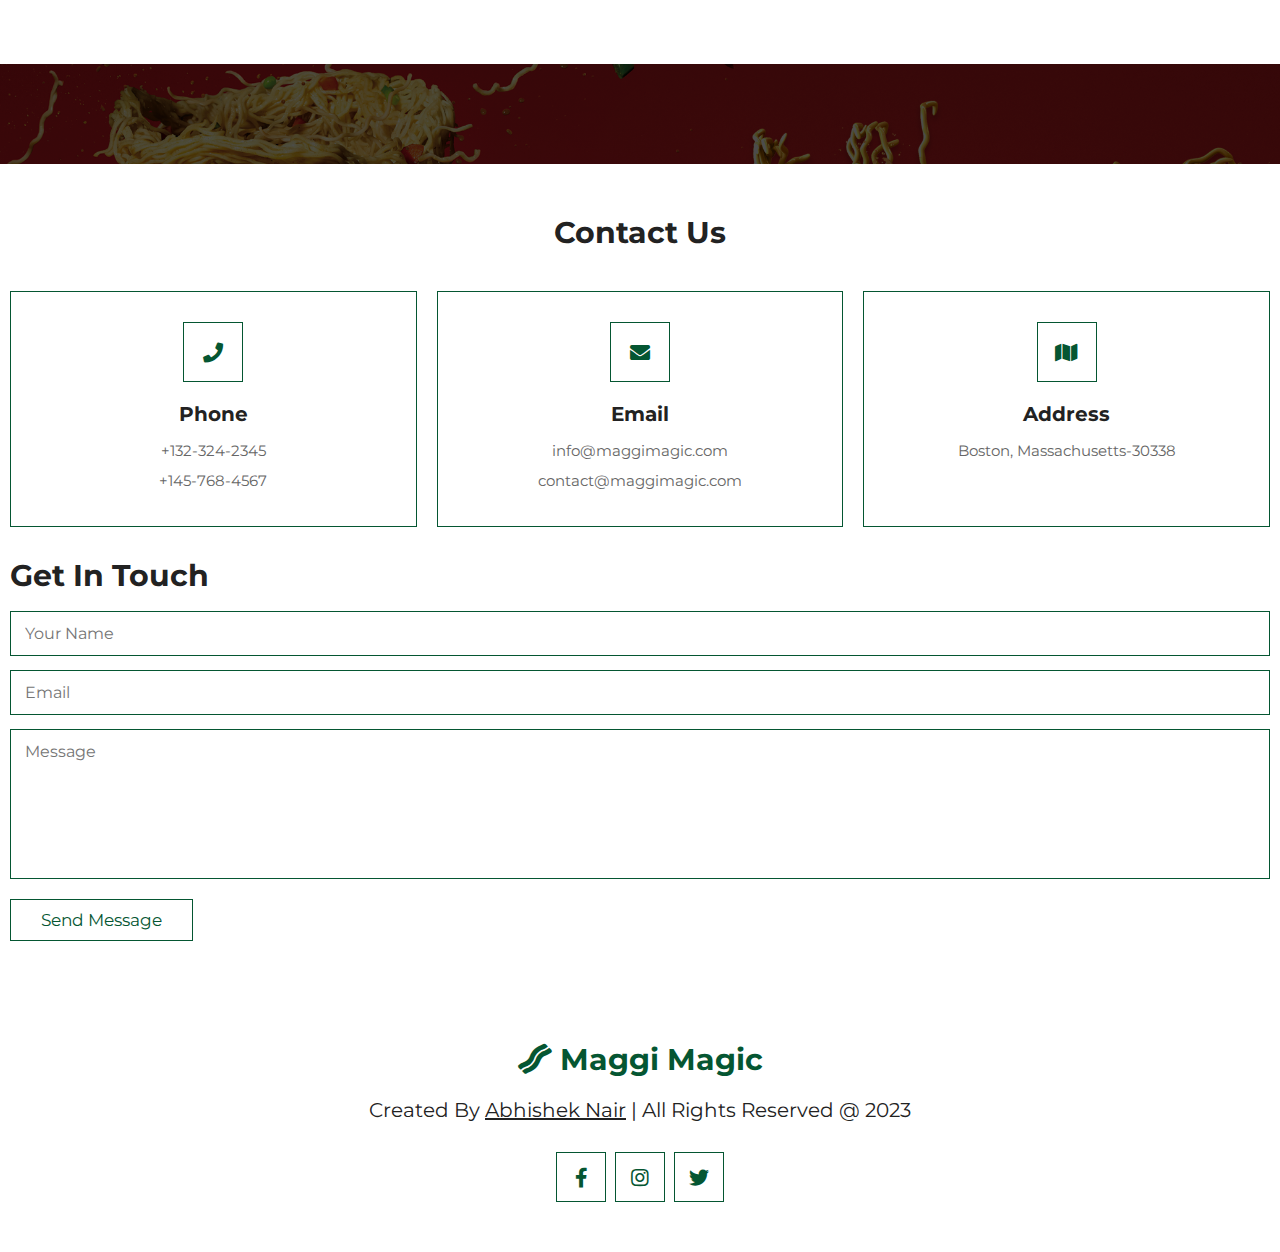
<file: contact.html>
<!DOCTYPE html>
<html lang="en">
<head>
   <meta charset="UTF-8">
   <meta http-equiv="X-UA-Compatible" content="IE=edge">
   <meta name="viewport" content="width=device-width, initial-scale=1.0">
   <title>Maggi Magic</title>
   <link rel="icon" type="image/x-icon" href="images/about-img-1.png">

   <!-- font awesome cdn link  -->
   <link rel="stylesheet" href="https://cdnjs.cloudflare.com/ajax/libs/font-awesome/5.15.4/css/all.min.css">

   <!-- bootstrap cdn link  -->
   <link href="https://cdn.jsdelivr.net/npm/bootstrap@5.2.0-beta1/dist/css/bootstrap.min.css" rel="stylesheet" integrity="sha384-0evHe/X+R7YkIZDRvuzKMRqM+OrBnVFBL6DOitfPri4tjfHxaWutUpFmBp4vmVor" crossorigin="anonymous">

   <!-- custom css file link  -->
   <link rel="stylesheet" href="css/style.css">

</head>
<body>
   
<!-- header section starts     -->

<header class="header fixed-top">
   <div class="container">
      <div class="row align-items-center">
         <nav class="nav">
            <a href="index.html"><strong>Home</strong></a>
            <a href="index.html#about"><strong>About</strong></a>
            <a href="index.html#menu"><strong>Menu</strong></a>
            <a href="contact.html"><strong>Contact</strong></a>
         </nav>
         <div class="icons">
            <div id="menu-btn" class="fas fa-bars"></div>
         </div>
      </div>
   </div>
</header>

<!-- login form starts -->

<div class="login-form">
   <form action="">
      <div id="close-login-form" class="fas fa-times"></div>
      <a href="#" class="logo mr-auto"> <i class="fas fa-mug-hot"></i> coffee </a>
      <h3>let's start a new great day</h3>
      <input type="email" name="" placeholder="Enter your email" id="" class="box">
      <input type="password" name="" placeholder="Enter your password" id="" class="box">
      <div class="flex">
         <input type="checkbox" name="" id="remember-me">
         <label for="remember-me">Remember me</label>
         <a href="#">Forgot password?</a>
      </div>
      <input type="submit" value="login now" class="link-btn">
      <p class="account">Don't have an account? <a href="#">Create one!</a></p>
   </form>
</div>

<!-- login form ends -->

<!-- header section ends    -->

<!-- home section starts  -->

<section class="home" id="home">
</section>

<!-- home section ends -->




<!-- contact section starts  -->

<section class="contact" id="contact">

   <h1 class="heading"> contact us  </h1>

   <div class="container">

      <div class="contact-info-container">

         <div class="box">
            <i class="fas fa-phone"></i>
            <h3>Phone</h3>
            <p>+132-324-2345</p>
            <p>+145-768-4567</p>
         </div>
   
         <div class="box">
            <i class="fas fa-envelope"></i>
            <h3>Email</h3>
            <p>info@maggimagic.com</p>
            <p>contact@maggimagic.com</p>
         </div>
   
         <div class="box">
            <i class="fas fa-map"></i>
            <h3>Address</h3>
            <p>Boston, Massachusetts-30338</p>
         </div>
   
      </div>

      <div class="row align-items-center">

        

         <form action="" class="col-md-6">
            <h3>Get In Touch</h3>
            <input type="text" placeholder="Your Name" class="box">
            <input type="email" placeholder="Email" class="box">
            <textarea name="" placeholder="Message" class="box" id="" cols="30" rows="10"></textarea>
            <input type="submit" value="Send Message" class="link-btn">
         </form>

      </div>

   </div>

</section>

<!-- contact section ends -->


<!-- footer section starts  -->

<section class="footer container">

   <a href="#" class="logo"><i class="fas fa-bacon"></i> Maggi Magic</a>

   <p class="credit"> created by <span>Abhishek Nair</span> | All rights reserved @ 2023</p>

   <div class="share">
      <a href="#" class="fab fa-facebook-f"></a>
      <a href="#" class="fab fa-instagram"></a>
      <a href="#" class="fab fa-twitter"></a>
   </div>
   
</section>

<!-- footer section ends -->

<!-- custom js file link  -->
<script src="js/script.js"></script>

</body>
</html>
</file>
<file: css/style.css>
@import url("https://fonts.googleapis.com/css2?family=Montserrat:wght@100;200;300;400;500;600&display=swap");
section {
  padding: 5rem 1rem;
}

.link-btn {
  margin-top: 1rem;
  padding: 1rem 3rem;
  display: inline-block;
  border: 0.1rem solid #055632;
  color: #055632;
  background: none;
  cursor: pointer;
  font-size: 1.7rem;
}
.link-btn:hover {
  background: #055632;
  color: #fff;
}

.heading {
  text-align: center;
  margin-bottom: 4rem;
  font-size: 3rem;
  text-transform: capitalize;
  color: #222;
}

.header {
  z-index: 1000;
  padding: 2rem 0;
}
.header.active {
  padding: 2rem 0;
  background: #055632;
}
.header .nav a {
  font-size: 2rem;
  margin-right: 1rem;
  color: #fff;
}
.header .nav a:hover {
  text-decoration: underline !important;
  text-underline-offset: 0.5rem;
}
.header .icons div {
  font-size: 2.5rem;
  color: #fff;
  margin-right: 1rem;
  cursor: pointer;
}
.header #menu-btn {
  display: none;
}

.footer {
  text-align: center;
}
.footer .logo {
  font-size: 3rem;
  color: #055632;
  font-weight: bolder;
}
.footer .credit {
  margin: 2rem 0;
  font-size: 2rem;
  text-transform: capitalize;
  color: #222;
}
.footer .credit span {
  text-decoration: underline !important;
}
.footer .share {
  margin-top: 3rem;
}
.footer .share a {
  height: 5rem;
  width: 5rem;
  line-height: 5rem;
  font-size: 2rem;
  border: 0.1rem solid #055632;
  color: #055632;
  margin: 0 0.3rem;
}
.footer .share a:hover {
  background: #055632;
  color: #fff;
}

.about span, .home span {
  font-size: 2.5rem;
}

:root {
  --secondary-color:#1beb10;
}

* {
  font-family: "Montserrat", sans-serif;
  margin: 0;
  padding: 0;
  box-sizing: border-box;
  outline: none;
  text-decoration: none !important;
  transition: all 0.2s linear;
}

html {
  font-size: 62.5%;
  overflow-x: hidden;
  scroll-behavior: smooth;
  scroll-padding-top: 6rem;
}
html::-webkit-scrollbar {
  width: 1rem;
}
html::-webkit-scrollbar-track {
  background: transparent;
}
html::-webkit-scrollbar-thumb {
  background: #055632;
}

@keyframes fadeIn {
  0% {
    transform: translateY(-2rem);
    opacity: 0;
  }
}
.login-form {
  position: fixed;
  top: 0;
  left: 0;
  z-index: 1100;
  height: 100%;
  width: 100%;
  background: rgba(0, 0, 0, 0.8);
  display: none;
  align-items: center;
  justify-content: center;
  padding: 2rem;
}
.login-form.active {
  display: flex;
}
.login-form form {
  width: 50rem;
  padding: 4rem;
  background: #fff;
  text-align: center;
  position: relative;
  animation: fadeIn 0.2s linear;
}
.login-form form #close-login-form {
  position: absolute;
  top: -4rem;
  right: 0;
  font-size: 3rem;
  cursor: pointer;
  color: #fff;
}
.login-form form #close-login-form:hover {
  transform: rotate(90deg);
}
.login-form form .logo {
  font-size: 2.5rem;
  color: #055632;
  font-weight: bolder;
}
.login-form form h3 {
  padding: 1rem 0;
  font-size: 2rem;
  text-transform: capitalize;
  color: #222;
  margin-top: 1rem;
}
.login-form form .box {
  width: 100%;
  padding: 1.2rem 1.4rem;
  border: 0.1rem solid #055632;
  font-size: 1.6rem;
  margin: 1rem 0;
}
.login-form form .flex {
  display: flex;
  align-items: center;
  gap: 0.5rem;
  margin: 1rem 0;
}
.login-form form .flex label {
  font-size: 1.5rem;
  line-height: 2;
  color: #666;
  margin-bottom: 0;
  cursor: pointer;
}
.login-form form .flex a {
  font-size: 1.5rem;
  color: #055632;
  margin-left: auto;
}
.login-form form .flex a:hover {
  text-decoration: underline !important;
}
.login-form form .link-btn {
  width: 100%;
  margin-bottom: 2rem;
}
.login-form form .account {
  padding: 1.5rem 0.5rem;
  background: #eee;
  font-size: 1.5rem;
  line-height: 2;
  color: #666;
  margin-bottom: 0;
}
.login-form form .account a {
  color: #055632;
}
.login-form form .account a:hover {
  text-decoration: underline !important;
}

.home {
  background: linear-gradient(rgba(0, 0, 0, 0.7), rgba(0, 0, 0, 0.7)), url(../images/sub-banner.jpg) no-repeat;
  background-size: cover;
  background-position: center;
  background-attachment: fixed;
}
.home span {
  color: #fff;
}
.home h3 {
  padding: 1rem 0;
  font-size: 3rem;
  color: #fff;
}
.home .link-btn {
  color: #fff;
  border-color: #fff;
}

.about {
  background-color: var(--secondary-color);
}
.about span {
  color: #055632;
}
.about .title {
  padding-top: 1rem;
  font-size: 3rem;
  text-transform: capitalize;
  color: #222;
}
.about p {
  padding: 1rem 0;
  font-size: 1.6rem;
  line-height: 2;
  color: #666;
  margin-bottom: 0;
}
.about .icons-container {
  display: flex;
  flex-wrap: wrap;
  margin-top: 3rem;
  gap: 1.5rem;
}
.about .icons-container .icons {
  padding: 2rem;
  background: #eee;
  text-align: center;
  flex: 1 1 14rem;
}
.about .icons-container .icons i {
  font-size: 4rem;
  margin-bottom: 1.5rem;
  color: #055632;
}
.about .icons-container .icons h3 {
  font-size: 1.5rem;
  text-transform: capitalize;
  color: #222;
}

.menu {
  background: #eee;
}
.menu .box-container {
  display: grid;
  grid-template-columns: repeat(auto-fit, minmax(30rem, 1fr));
  gap: 2rem;
}
.menu .box-container .box {
  text-align: center;
  padding: 3rem 2rem;
  border-radius: 0.5rem;
}
.menu .box-container .box:hover {
  background: #fff;
  box-shadow: 0 0.5rem 1rem rgba(0, 0, 0, 0.1);
  transform: translateY(-1rem);
}
.menu .box-container .box img {
  height: 15rem;
  margin-bottom: 2rem;
}
.menu .box-container .box h3 {
  font-size: 2rem;
  text-transform: capitalize;
  color: #222;
}
.menu .box-container .box p {
  padding: 1rem 0;
  font-size: 1.5rem;
  line-height: 2;
  color: #666;
  margin-bottom: 0;
}

.contact .contact-info-container {
  display: grid;
  grid-template-columns: repeat(auto-fit, minmax(30rem, 1fr));
  gap: 2rem;
  margin-bottom: 3rem;
}
.contact .contact-info-container .box {
  border: 0.1rem solid #055632;
  padding: 3rem 2rem;
  border: 0.1rem solid #055632;
  text-align: center;
}
.contact .contact-info-container .box:hover i {
  background: #055632;
  color: #fff;
}
.contact .contact-info-container .box i {
  height: 6rem;
  width: 6rem;
  line-height: 6rem;
  border: 0.1rem solid #055632;
  color: #055632;
  font-size: 2rem;
  margin-bottom: 1rem;
}
.contact .contact-info-container .box h3 {
  font-size: 2rem;
  text-transform: capitalize;
  color: #222;
  padding: 1rem 0;
}
.contact .contact-info-container .box p {
  font-size: 1.5rem;
  line-height: 2;
  color: #666;
  margin-bottom: 0;
}
.contact form h3 {
  font-size: 3rem;
  text-transform: capitalize;
  color: #222;
  padding-bottom: 1rem;
}
.contact form .box {
  margin: 0.7rem 0;
  border: 0.1rem solid #055632;
  font-size: 1.6rem;
  width: 100%;
  padding: 1.2rem 1.4rem;
}
.contact form .box:focus {
  background: #055632;
  color: #fff;
}
.contact form .box:focus::-moz-placeholder {
  color: #eee;
}
.contact form .box:focus::placeholder {
  color: #eee;
}
.contact form textarea {
  height: 15rem;
  resize: none;
}

.subs {
  border-radius: 50%;
  border: 3px solid #055632;
}

@media (max-width: 991px) {
  html {
    font-size: 55%;
    scroll-padding-top: 8rem;
  }
  .home h3 {
    font-size: 4rem;
  }
  section {
    padding: 3rem 0;
  }
}
@media (max-width: 768px) {
  .login-form form {
    padding: 3rem 2rem;
  }
  .login-form form h3 {
    font-size: 1.7rem;
  }
  .header {
    padding: 2rem 2rem;
  }
  .header.active {
    padding: 2rem;
  }
  .header #menu-btn {
    display: inline-block;
  }
  .header #menu-btn.fa-times {
    transform: rotate(180deg);
  }
  .header .nav {
    position: absolute;
    top: 99%;
    left: 0;
    right: 0;
    background: #fff;
    flex-flow: column;
    padding: 1rem 0;
    -webkit-clip-path: polygon(0 0, 100% 0, 100% 0, 0 0);
            clip-path: polygon(0 0, 100% 0, 100% 0, 0 0);
  }
  .header .nav.active {
    -webkit-clip-path: polygon(0 0, 100% 0, 100% 100%, 0 100%);
            clip-path: polygon(0 0, 100% 0, 100% 100%, 0 100%);
  }
  .header .nav a {
    margin: 1rem 2rem;
    color: #222;
  }
  .contact .map {
    height: 25rem;
  }
}
@media (max-width: 450px) {
  html {
    font-size: 50%;
  }
}/*# sourceMappingURL=style.css.map */
</file>
